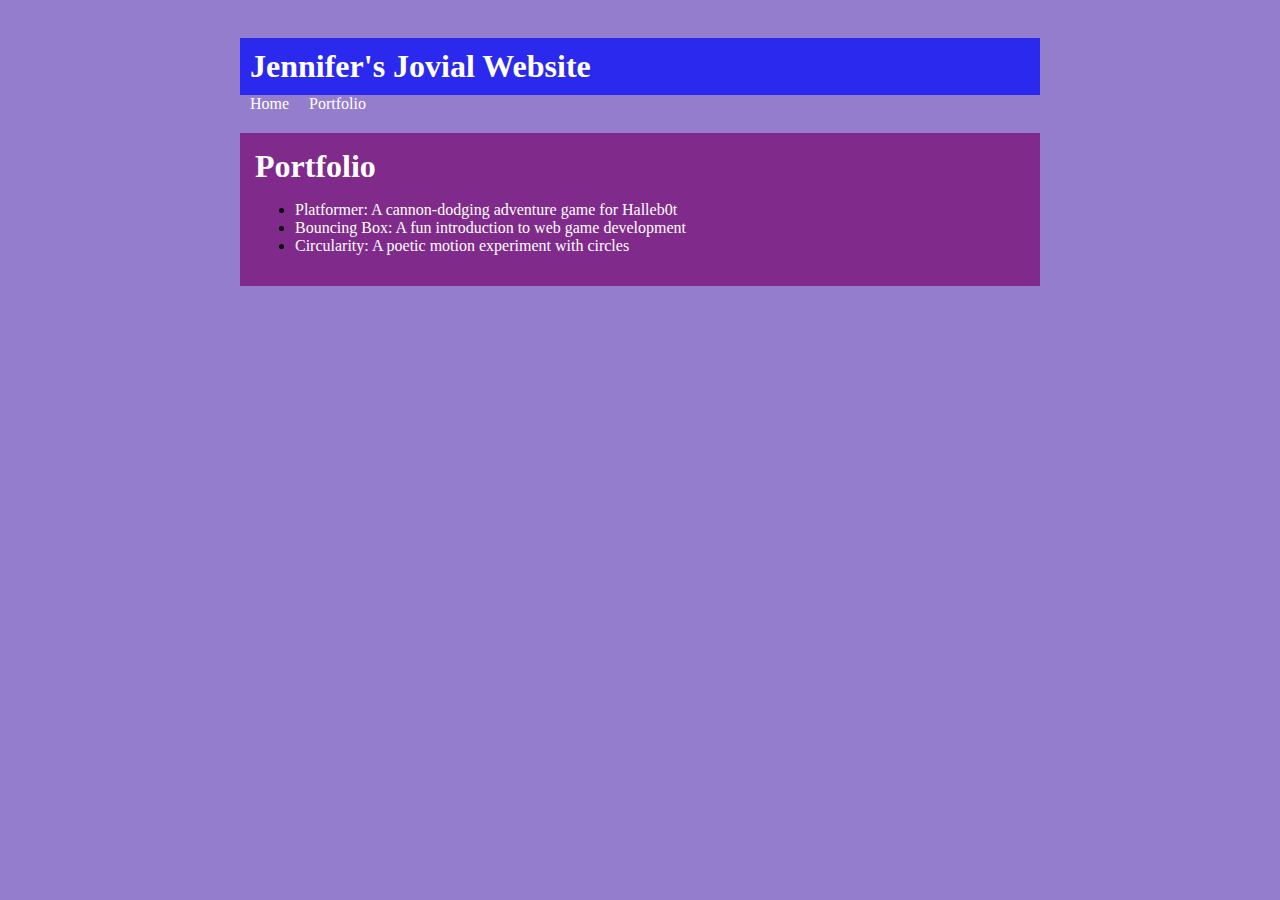
<file: portfolio.html>
<!DOCTYPE html>
<html>
  <head>
    <title>Jennifer's Jovial Website</title>
      <title>Your Name's Website</title>
  <link rel="stylesheet" href="style.css" />
  </head>

  <body>
    <!-- All content goes here -->
    <div id="all-contents">
      <nav>
<h1>Jennifer's Jovial Website</h1>
  </nav>
<ul id="nav-ul">
<li class="nav-li">
  <a href="index.html">Home</a>
</li>
<li class="nav-li">
  <a href="portfolio.html">Portfolio</a>
</li>
</ul>
  <main>
 <div class="content">
    <h1>Portfolio</h1>
    <ul id="portfolio">
        <li>
  <a href="fsd-projects/platformer/">Platformer: A cannon-dodging adventure game for Halleb0t</a>
</li>
<li>
  <a href="fsd-projects/bouncing-box/">Bouncing Box: A fun introduction to web game development</a>
</li>
<li>
  <a href="fsd-projects/circularity/">Circularity: A poetic motion experiment with circles</a>
</li>
    </ul>
  </div>
  </main
    </div>
  </body>
</html>
</file>
<file: style.css>
body {
    background: rgb(149, 125, 205);
    color: rgb(3, 3, 3);
    padding: 10px;
    font-family: Georgia, 'Times New Roman', Times, serif;
}

#all-contents {
    max-width: 800px;
    margin: auto;
}

/* navigation menu */
nav {
    background: rgb(44, 41, 239);
    margin: 0 auto;
    display: flex;
    padding: 10px;
     margin-top: 20px;
}

h1 {
    display: flex;
    align-items: center;
    color: white;
    flex: 1;
    margin: 0;
}

#nav-ul {
    list-style-type: none;
    margin: 0;
    padding: 0;
    display: flex;
}

.nav-li {
    display: inline-block;
    padding: 0 10px;
}

a {
    text-decoration: none;
    color: #fff;
}

/* main container area beneath menu */
main {
    background: rgb(128, 43, 139);
    display: flex;
    margin-top: 20px;
}

.sidebar {
    margin-right: 25px;
    padding: 10px;
}

.sidebar-img {
    width: 200px;
}
img {
  border-radius: 50%;
}

.content {
    flex: 1;
    padding: 15px;
}

/* interests section styles */
#interests {
    border: 4px rgb(44, 149, 197) ridge;
    padding: 8px;
    margin-bottom: 20px;
}
h2, h3 {
    margin: 0px;
}
</file>
